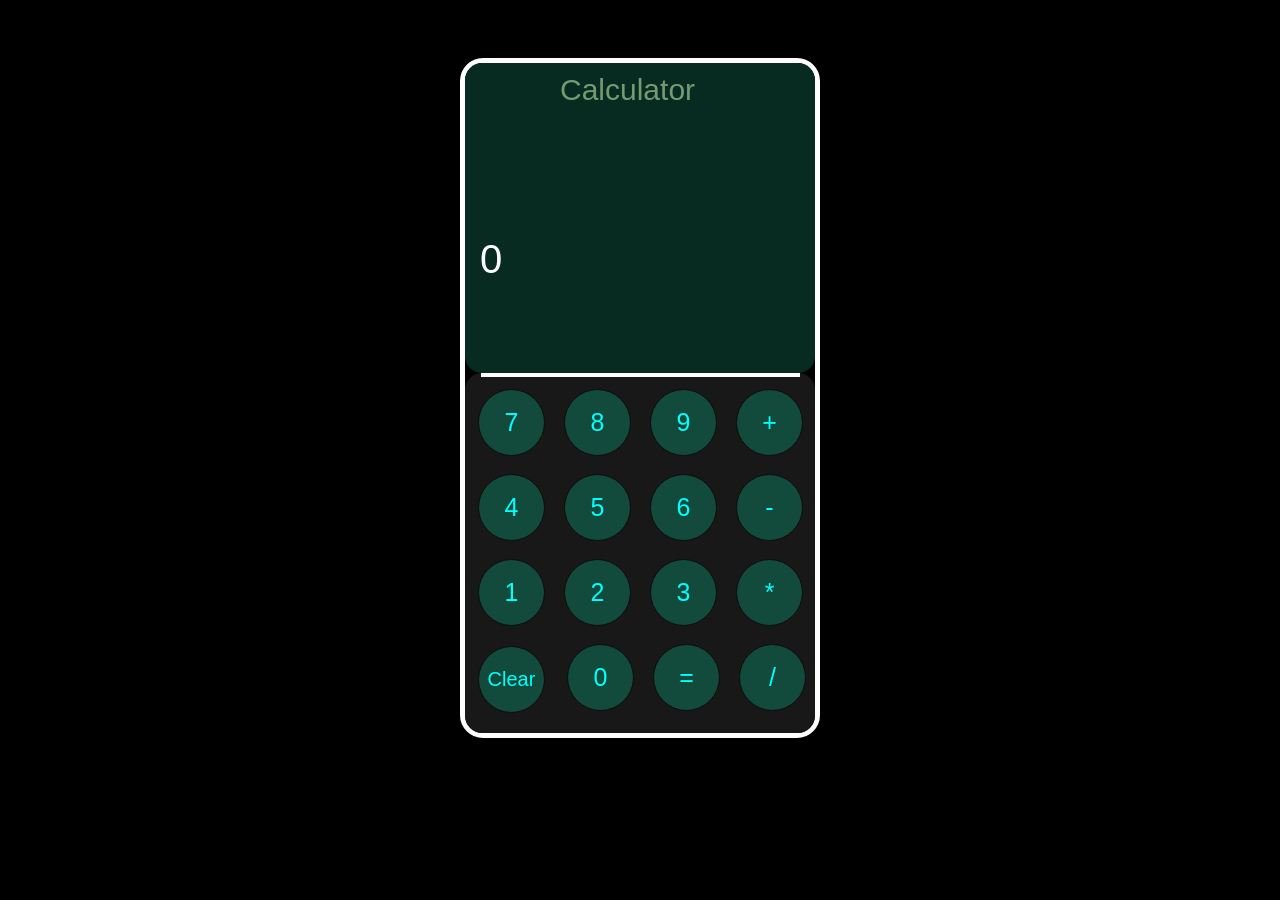
<file: index.html>
<!DOCTYPE html>

<html>
  <head>
    <title>Smart Calculator</title>
    <link rel="stylesheet" href="smartCalculator.css">
  </head>

  <body>
    <div class="outer-div">
      <div class="screen-div">
        <div class="show-result">
          <p class="p-calculator">Calculator</p>
          <p class="p-show-result js-show-result">0</p>
        </div>
      </div>

      <div class="buttons-div">
        <div><hr class="white-line"></div>  
        
        <div class="column-buttons">
          <button>7</button>
          <button>8</button>
          <button>9</button>
          <button>+</button>
        </div>
        <div class="column-buttons">
          <button>4</button>
          <button>5</button>
          <button>6</button>
          <button>-</button>
        </div>
        <div class="column-buttons">
          <button>1</button>
          <button>2</button>
          <button>3</button>
          <button>*</button>
        </div>
        <div class="column-buttons">
          <button class="clear-button">Clear</button>
          <button>0</button>
          <button>=</button>
          <button>/</button>
        </div>
      </div>
    </div>

    <script src="smartCalculator.js"></script>
  </body>
</html>
</file>
<file: smartCalculator.css>
body {
  background-color: black;
  display: flex;
  justify-content: center;
  align-items: center;
}
p {
  color: white;
}

.outer-div {
  border-style: solid;
  height: 670px;
  width: 350px;
  border: 5px solid white;
  margin-top: 50px;
  border-radius: 23px;
}

.screen-div {
  width: 100%;
  height: 310px;
  background-color: #072a21;
  border-radius: 17px;
  display: flex;
}

.buttons-div {
  background-color: #181818;
  width: 100%;
  height: 360px;
  border-radius: 17px;
}

.white-line {
  border: 2px solid white;
  width: 90%;
  margin: auto;
  margin-bottom: 10px;
}

.column-buttons {
  width: 100%;
  height: 85px;
  justify-content: center;
  align-items: center;
}
button {
  height: 67px;
  width: 67px;
  margin: 2px;
  border-radius: 90px;
  border: 0.5px solid #0c0c0c;
  background-color:  #124b3c;
  color:  #00FFFF;
  font-size: 25px;
  cursor: pointer;
  font-family: Arial;
  margin-left: 13px;
}
.clear-button {
  width: 67px;
  margin-right: 5px;
  font-size: 20px;
  height: 67px;
  font-family: Arial;
}

.p-show-result {
  margin-top: 130px;
  margin-left: 15px;
  font-family: Arial;
  font-size: 40px;
}

.p-calculator {
  font-size: 30px;
  text-align: center;
  margin-top: 10px;
  margin-left: 95px;
  color: #d9fdba87;
  font-family: Arial;
}
</file>
